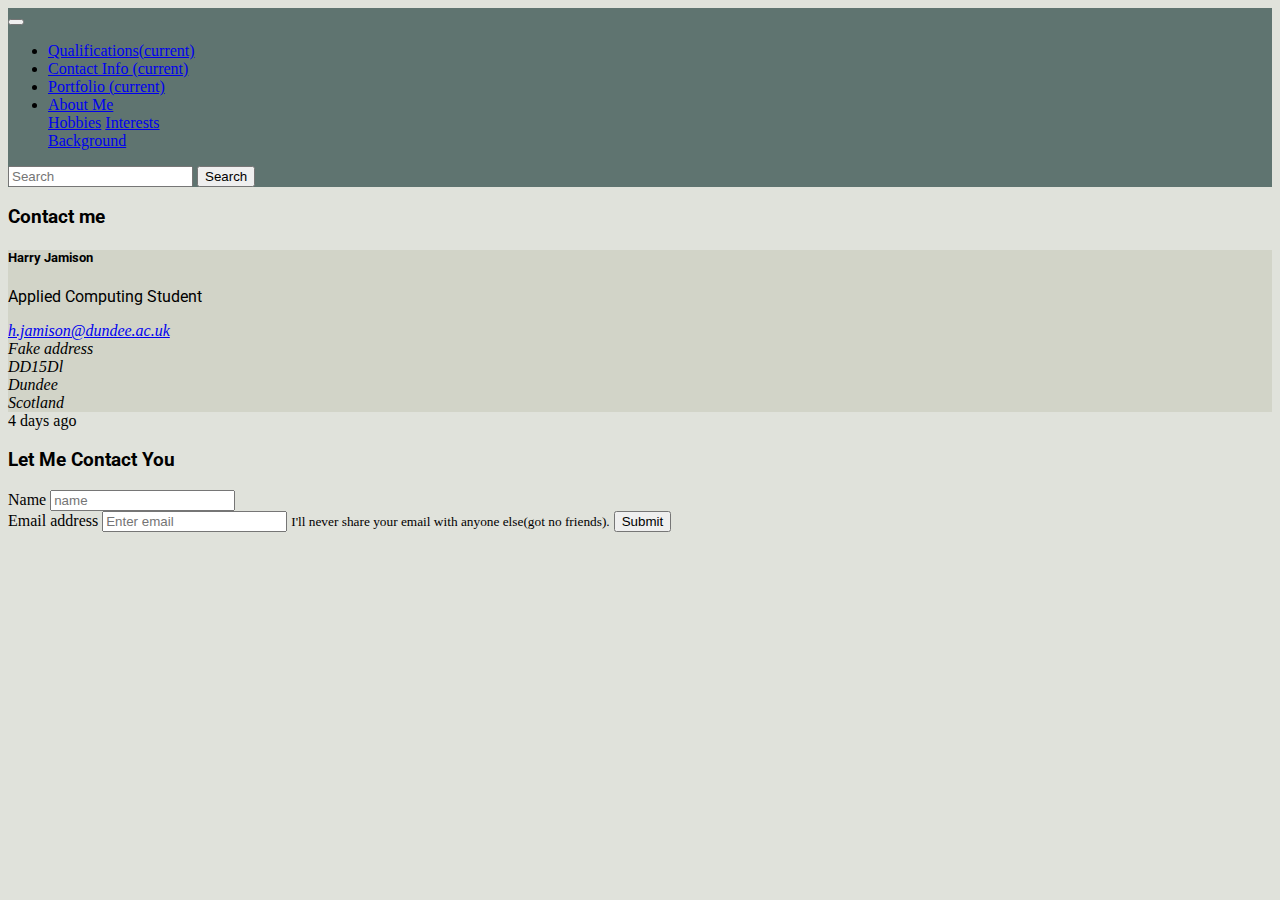
<file: contactInfo.html>
<!doctype html>
<html lang="en">
  <head>
    <!-- Required meta tags -->
    <meta charset="utf-8">
    <meta name="viewport" content="width=device-width, initial-scale=1, shrink-to-fit=no">
<link rel="stylesheet" href="https://use.fontawesome.com/releases/v5.5.0/css/all.css" integrity="sha384-B4dIYHKNBt8Bc12p+WXckhzcICo0wtJAoU8YZTY5qE0Id1GSseTk6S+L3BlXeVIU" crossorigin="anonymous">
<link href="https://fonts.googleapis.com/css?family=Roboto" rel="stylesheet">
    <!-- Bootstrap CSS -->
    <link rel="stylesheet" href="https://stackpath.bootstrapcdn.com/bootstrap/4.1.3/css/bootstrap.min.css" integrity="sha384-MCw98/SFnGE8fJT3GXwEOngsV7Zt27NXFoaoApmYm81iuXoPkFOJwJ8ERdknLPMO" crossorigin="anonymous">
    <!-- My css -->
    <link rel="stylesheet" href="myCSS.css" />
    <!-- Code to Show the navbar -->
    <nav class="navbar navbar-expand-lg navbar-dark">
      <a class="navbar-brand" href="CVWebsite.html"><i class="fas fa-user-astronaut fa-3x"></i></a>
      <button class="navbar-toggler" type="button" data-toggle="collapse" data-target="#navbarSupportedContent" aria-controls="navbarSupportedContent" aria-expanded="false" aria-label="Toggle navigation">
        <span class="navbar-toggler-icon"></span>
      </button>
      <div class="collapse navbar-collapse" id="navbarSupportedContent">
        <ul class="navbar-nav mr-auto">
          <li class="nav-item active">
            <a class="nav-link" href="qualifications.html">Qualifications<span class="sr-only">(current)</span></a>
          </li>
          <li class="nav-item active">
            <a class="nav-link" href="contactInfo.html">Contact Info <span class="sr-only">(current)</span></a>
          </li>
          <li class="nav-item active">
            <a class="nav-link" href="portFolio.html">Portfolio <span class="sr-only">(current)</span></a>
          </li>
          <li class="nav-item dropdown">
            <a class="nav-link dropdown-toggle" href="#" id="navbarDropdown" role="button" data-toggle="dropdown" aria-haspopup="true" aria-expanded="false">
              About Me
            </a>
            <div class="dropdown-menu" aria-labelledby="navbarDropdown">
              <a class="dropdown-item" href="#Hobbies">Hobbies</a>
              <a class="dropdown-item" href="#AboutMe">Interests</a>
              <div class="dropdown-divider"></div>
              <a class="dropdown-item" href="#Background">Background</a>
            </div>
          </li>
          <a class="navbar-brand" href="#">

          </a>
        </ul>
        <form class="form-inline my-2 my-lg-0">
          <a class="navbar-brand" href="https://github.com/HJamison target="_blank"">
    <i class="fab fa-github-square fa-2x"></i>
  </a>
  <a class="navbar-brand" href="https://twitter.com/" target="_blank">
<i class="fab fa-twitter-square fa-2x"></i>
</a>
          <input class="form-control mr-sm-2" type="search" placeholder="Search" aria-label="Search">
          <button class="btn btn-outline-success my-2 my-sm-0" type="submit">Search</button>
        </form>
      </div>
    </nav>
    <title></title>
  </head>
  <body>
    <div class="card text-center">
  <div class="card-header">
    <h3 class ="mb-5">Contact me</h3>
  </div>
  <div class="card-body">
    <h5 class="card-title">Harry Jamison</h5>
    <p class="card-text">Applied Computing Student</p>
    <address> <a href="mailto:h.jamison@dundee.ac.uk">h.jamison@dundee.ac.uk</a>
      <br> Fake address
      <br> DD15Dl
      <br> Dundee
      <br> Scotland
    </address>
  </div>
  <div class="card-footer text-muted">
    4 days ago
  </div>
</div>
<div class="container">
<form>
  <div class="row justify-content-center">
<!--this code doesnt work properly on a full sized web page :( -->
  <div class="form-col">
    <div class="form-group col-md-5">
        <h3>Let Me Contact You</h3>
      <label for="clientName">Name</label>
      <input type="text" class="form-control" id="inputName" placeholder="name">
    </div>
  <div class="form-group col-md-5">
    <label for="exampleInputEmail1">Email address</label>
    <input type="email" class="form-control" id="exampleInputEmail1" aria-describedby="emailHelp" placeholder="Enter email">
    <small id="emailHelp" class="form-text text-muted">I'll never share your email with anyone else(got no friends).</small>
  <button type="submit" class="btn btn-primary">Submit</button>
</div>
</div>
</div>
</div>
</div>
</div>
</div>
</div>
</form>
  </body>
</html>
</file>
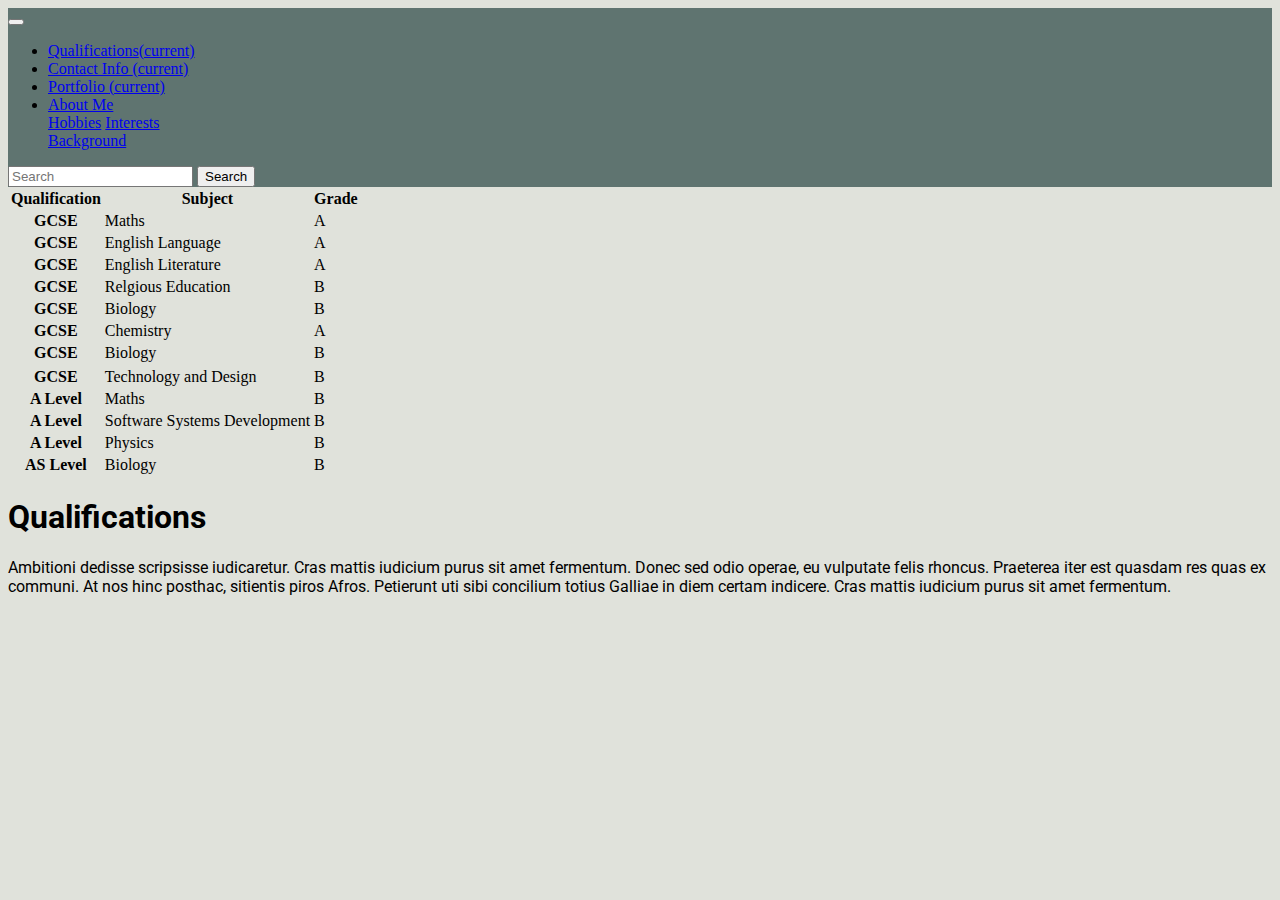
<file: qualifications.html>
<!doctype html>
<html lang="en">
  <head>
    <!-- Required meta tags -->
    <meta charset="utf-8">
    <meta name="viewport" content="width=device-width, initial-scale=1, shrink-to-fit=no">
<link rel="stylesheet" href="https://use.fontawesome.com/releases/v5.5.0/css/all.css" integrity="sha384-B4dIYHKNBt8Bc12p+WXckhzcICo0wtJAoU8YZTY5qE0Id1GSseTk6S+L3BlXeVIU" crossorigin="anonymous">
<link href="https://fonts.googleapis.com/css?family=Roboto" rel="stylesheet">
    <!-- Bootstrap CSS -->
    <link rel="stylesheet" href="https://stackpath.bootstrapcdn.com/bootstrap/4.1.3/css/bootstrap.min.css" integrity="sha384-MCw98/SFnGE8fJT3GXwEOngsV7Zt27NXFoaoApmYm81iuXoPkFOJwJ8ERdknLPMO" crossorigin="anonymous">
    <!-- My css -->
    <link rel="stylesheet" href="myCSS.css" />
    <!-- Code to Show the navbar -->
    <nav class="navbar navbar-expand-lg navbar-dark">
      <a class="navbar-brand" href="CVWebsite.html"><i class="fas fa-user-astronaut fa-3x"></i></a>
      <button class="navbar-toggler" type="button" data-toggle="collapse" data-target="#navbarSupportedContent" aria-controls="navbarSupportedContent" aria-expanded="false" aria-label="Toggle navigation">
        <span class="navbar-toggler-icon"></span>
      </button>
      <div class="collapse navbar-collapse" id="navbarSupportedContent">
        <ul class="navbar-nav mr-auto">
          <li class="nav-item active">
            <a class="nav-link" href="qualifications.html">Qualifications<span class="sr-only">(current)</span></a>
          </li>
          <li class="nav-item active">
            <a class="nav-link" href="contactInfo.html">Contact Info <span class="sr-only">(current)</span></a>
          </li>
          <li class="nav-item active">
            <a class="nav-link" href="portFolio.html">Portfolio <span class="sr-only">(current)</span></a>
          </li>
          <li class="nav-item dropdown">
            <a class="nav-link dropdown-toggle" href="#" id="navbarDropdown" role="button" data-toggle="dropdown" aria-haspopup="true" aria-expanded="false">
              About Me
            </a>
            <div class="dropdown-menu" aria-labelledby="navbarDropdown">
              <a class="dropdown-item" href="#Hobbies">Hobbies</a>
              <a class="dropdown-item" href="#AboutMe">Interests</a>
              <div class="dropdown-divider"></div>
              <a class="dropdown-item" href="#Background">Background</a>
            </div>
          </li>
          <a class="navbar-brand" href="#">

          </a>
        </ul>
        <form class="form-inline my-2 my-lg-0">
          <a class="navbar-brand" href="https://github.com/HJamison target="_blank"">
    <i class="fab fa-github-square fa-2x"></i>
  </a>
  <a class="navbar-brand" href="https://twitter.com/" target="_blank">
<i class="fab fa-twitter-square fa-2x"></i>
</a>
          <input class="form-control mr-sm-2" type="search" placeholder="Search" aria-label="Search">
          <button class="btn btn-outline-success my-2 my-sm-0" type="submit">Search</button>
        </form>
      </div>
    </nav>

    <title></title>
  </head>
  <body>
    <table class="table">
  <thead class="thead-dark">
    <tr>
      <th scope="col">Qualification</th>
      <th scope="col">Subject</th>
      <th scope="col">Grade</th>
    </tr>
  </thead>
  <tbody>
    <tr>
      <th scope="row">GCSE</th>
      <td>Maths</td>
      <td>A</td>
    </tr>
    <tr>
      <th scope="row">GCSE</th>
      <td>English Language</td>
      <td>A</td>
    </tr>
    <tr>
    <th scope="row">GCSE</th>
    <td>English Literature</td>
    <td>A</td>
  </tr>
  <tr>
  <th scope="row">GCSE</th>
  <td>Relgious Education</td>
  <td>B</td>
</tr>
<tr>
<th scope="row">GCSE</th>
<td>Biology</td>
<td>B</td>
</tr>
<tr>
<th scope="row">GCSE</th>
<td>Chemistry</td>
<td>A</td>
</tr>
<tr>
<th scope="row">GCSE</th>
<td>Biology</td>
<td>B</td>
</tr>
<tr>
  <tr>
  <th scope="row">GCSE</th>
  <td>Technology and Design</td>
  <td>B</td>
  </tr>
      <tr>
      <th scope="row">A Level</th>
      <td>Maths</td>
      <td>B</td>
      </tr>
      <tr>
      <th scope="row">A Level</th>
      <td>Software Systems Development</td>
      <td>B</td>
      </tr>
      <tr>
      <th scope="row">A Level</th>
        <td>Physics</td>
      <td>B</td>
      </tr>
      <tr>
      <th scope="row">AS Level</th>
      <td>Biology</td>
      <td>B</td>
      </tr>
  </tbody>
</table>
<div class="container">
  <h1> Qualifications </h1>
    </div>
<div class="container">
  <p class="text-justify">Ambitioni dedisse scripsisse iudicaretur. Cras mattis iudicium purus sit amet fermentum. Donec sed odio operae, eu vulputate felis rhoncus. Praeterea iter est quasdam res quas ex communi. At nos hinc posthac, sitientis piros Afros. Petierunt uti sibi concilium totius Galliae in diem certam indicere. Cras mattis iudicium purus sit amet fermentum.</p>
</div>
  </body>
</file>
<file: myCSS.css>
body {
  background-color: #E0E2DB
}
nav.navbar.navbar-expand-lg.navbar-dark{
  background-color: #5F7470
}
div.jumbotron.jumbotron-fluid{
  background-color: #B8BDB5
}
p
{
  font-family: 'Roboto', sans-serif;
}
h1{font-family: 'Roboto', sans-serif;}
h2{font-family: 'Roboto', sans-serif;}
h3{font-family: 'Roboto', sans-serif;}
h4{font-family: 'Roboto', sans-serif;}
h5{font-family: 'Roboto', sans-serif;}
h6{font-family: 'Roboto', sans-serif;}
div.card-body{background-color: #D2D4C8}
</file>
